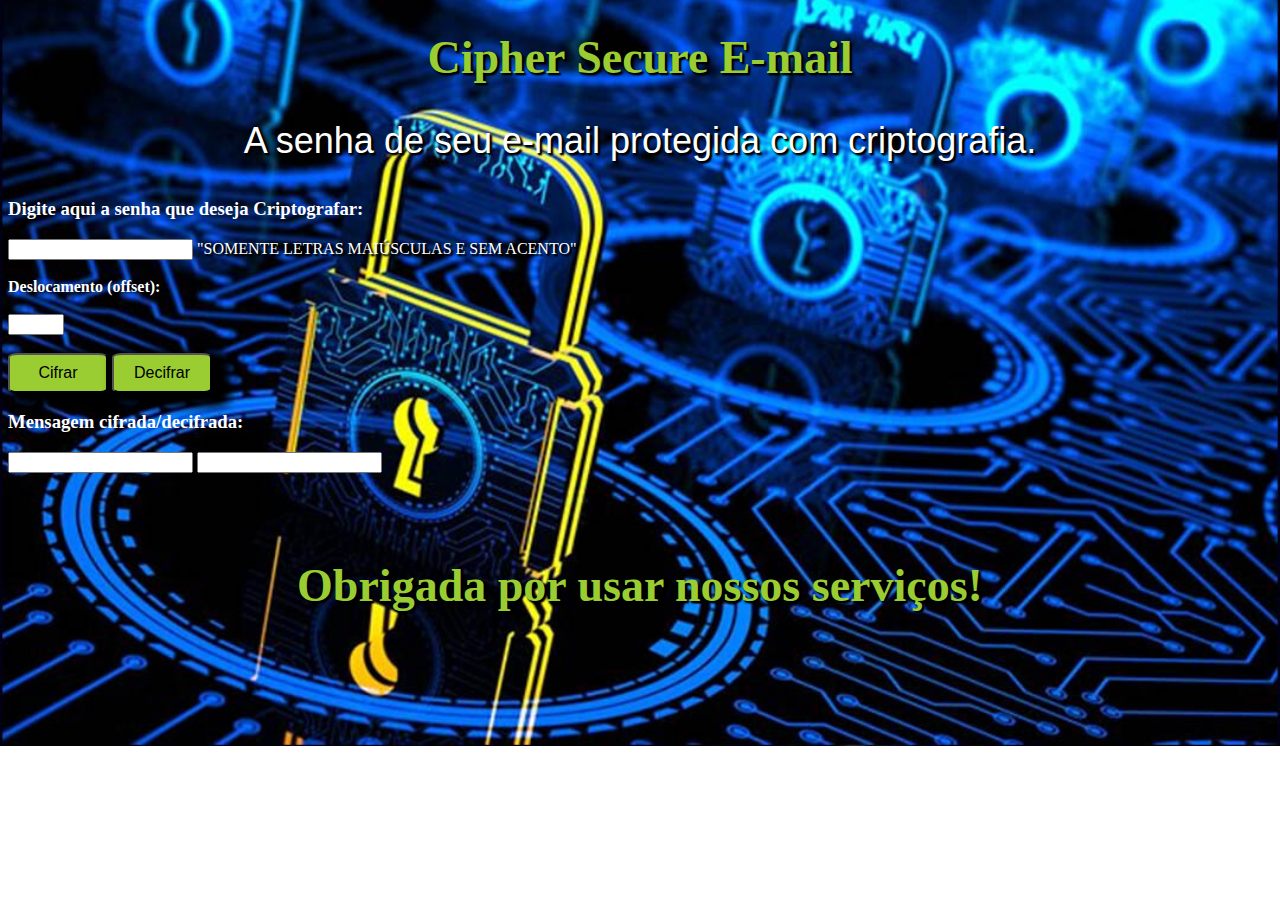
<file: index.html>
<!DOCTYPE html>
<html lang="pt-BR">

<head>
  <meta charset="utf-8">
  <title> Projeto Cipher</title>

  <link rel="stylesheet" href="style.css" />
</head>
<body>
  <div id="root">
    <h1 id= "nomesite">Cipher Secure E-mail</h1>
      <p> A senha de seu e-mail protegida com criptografia.</p>
      
  </div>

      <div class="texto">
      <h3 id="titulo1">Digite aqui a senha que deseja Criptografar:</h3>
            
      <input id="Digite">
      <p1>"SOMENTE LETRAS MAIÚSCULAS E SEM ACENTO"</p1><br><br>
      <b>Deslocamento (offset): </b><br><br>
      <input type="number" id="offset" min="0" max="26"><br><br>
      
      <button id="cifrar">Cifrar</button>
      <button id="decifrar">Decifrar</button>
      </div>
    <div id="result" class="result">
      <h3 id="titulo2">Mensagem cifrada/decifrada:</h3>
      <input id ="outputEncode">
      <input id="outputDecode">
    </div>
          
  <footer class="rodape">
    <h3>Obrigada por usar nossos serviços!
    </h3>
  </footer>

  <script src="index.js" type="module"></script>
</body>

</html>
</file>
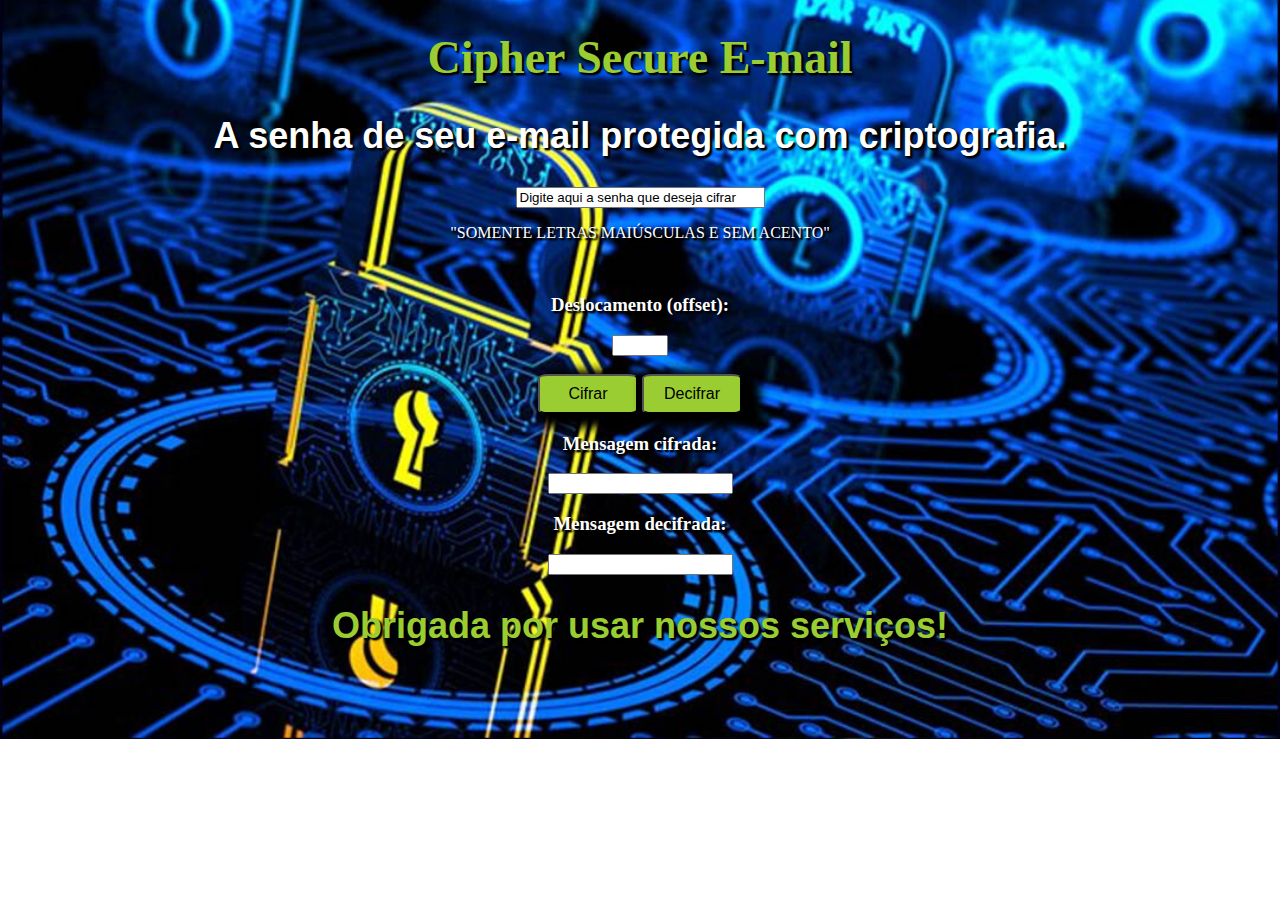
<file: src/index.html>
<!DOCTYPE html>
<html lang="pt-BR">

<head>
  <meta charset="utf-8">
  <title> Projeto Cipher</title>
  <link rel="stylesheet" href="style.css" />
</head>

<body>
  <header>
    <h1>Cipher Secure E-mail</h1>
    <h2> A senha de seu e-mail protegida com criptografia.</h2>
  </header>
  <main class="conteudo"> <!--Nesta tag esta todo o conteúdo principal da pagina-->
   <input id="Digite" size="28" value="Digite aqui a senha que deseja cifrar">
    <p>"SOMENTE LETRAS MAIÚSCULAS E SEM ACENTO"</p><br>
    <h3>Deslocamento (offset):</h3> 
    <input type="number" id="offset" min="0" max="26"><br><br>
    <button id="cifrar">Cifrar</button>
    <button id="decifrar">Decifrar</button>
    <div id="result" class="result"> <!--mantive esta div apenas para não mudar o resultado do index.js-->
      <h3 id="titulo2">Mensagem cifrada:</h3>
      <input id="outputEncode">
      <h3 id="titulo3">Mensagem decifrada:</h3>
      <input id="outputDecode">
    </div>
  </main> 

  <footer class="rodape">
    <h2>Obrigada por usar nossos serviços!</h2>
  </footer>
  <script src="index.js" type="module"></script>
</body>

</html>
</file>
<file: style.css>
body {
    color: white;
     background-image: url("Imagem/Imagem\ criptografia-1080x675.jpg");
      background-position: right center;
      background-repeat: no-repeat;
      background-size: 100%
    }
    
    h1{
        text-align: center;
        font-size: 46px;
        color: yellowgreen;
        text-shadow: 2px 2px 2px #000, 2px 2px 2px #000;
    }

    p1{
        text-align: left;
        font-size: 19 px;
        color: white;
        text-shadow: 2px 2px 2px #000, 2px 2px 2px #000;
    }

    p{
        text-align: center;
        font-size: 36px;
        font-family: Arial, Helvetica, sans-serif;
        text-shadow: 2px 2px 2px #000, 2px 2px 2px #000;
    }

        button{
        border none;
        width: 100px ;
        height: 40px ;
        font-size: medium;
        background-color: yellowgreen;
        border-radius: 10%;
        box-shadow: 10px 5px 10px 9px black;
    
    }       

      
    .rodape{
    display: flex;
    flex-direction: column;
    align-items: center;
        padding: 2%;
    margin-top: 15px;
    background: var(--corprincipal);
    color: yellowgreen;
    text-shadow: 2px 2px 2px #000, 2px 2px 2px #000;
    }

    .rodape h3{
        font-size: 46px        ;
    }
</file>
<file: src/style.css>
body {
    margin: 0;
    padding: 0;
    color: white;
    background-image: url("Imagem/Imagem\ criptografia-1080x675.jpg");
    background-position: right center;
    background-repeat: no-repeat;
    background-size: 100%
}
h1 {
    text-align: center;
    font-size: 46px;
    color: yellowgreen;
    text-shadow: 2px 2px 2px #000, 2px 2px 2px #000;
}
h2 {
    text-align: center;
    font-size: 36px;
    font-family: Arial, Helvetica, sans-serif;
    text-shadow: 2px 2px 2px #000, 2px 2px 2px #000;
}

.conteudo {
    text-align: center;
    font-size: 16px;
    text-shadow: 2px 2px 2px #000, 2px 2px 2px #000
      
}
button {
    border none;
    width: 100px;
    height: 40px;
    font-size: medium;
    background-color: yellowgreen;
    border-radius: 10%;
    box-shadow: 10px 5px 10px 9px black;
}

.rodape {
    font-size: 36px;
    flex-direction: column;
    align-items: center;
    padding: 0;
    margin-top: 15px;
    color: yellowgreen;
    text-shadow: 2px 2px 2px #000, 2px 2px 2px #000;
}
</file>
